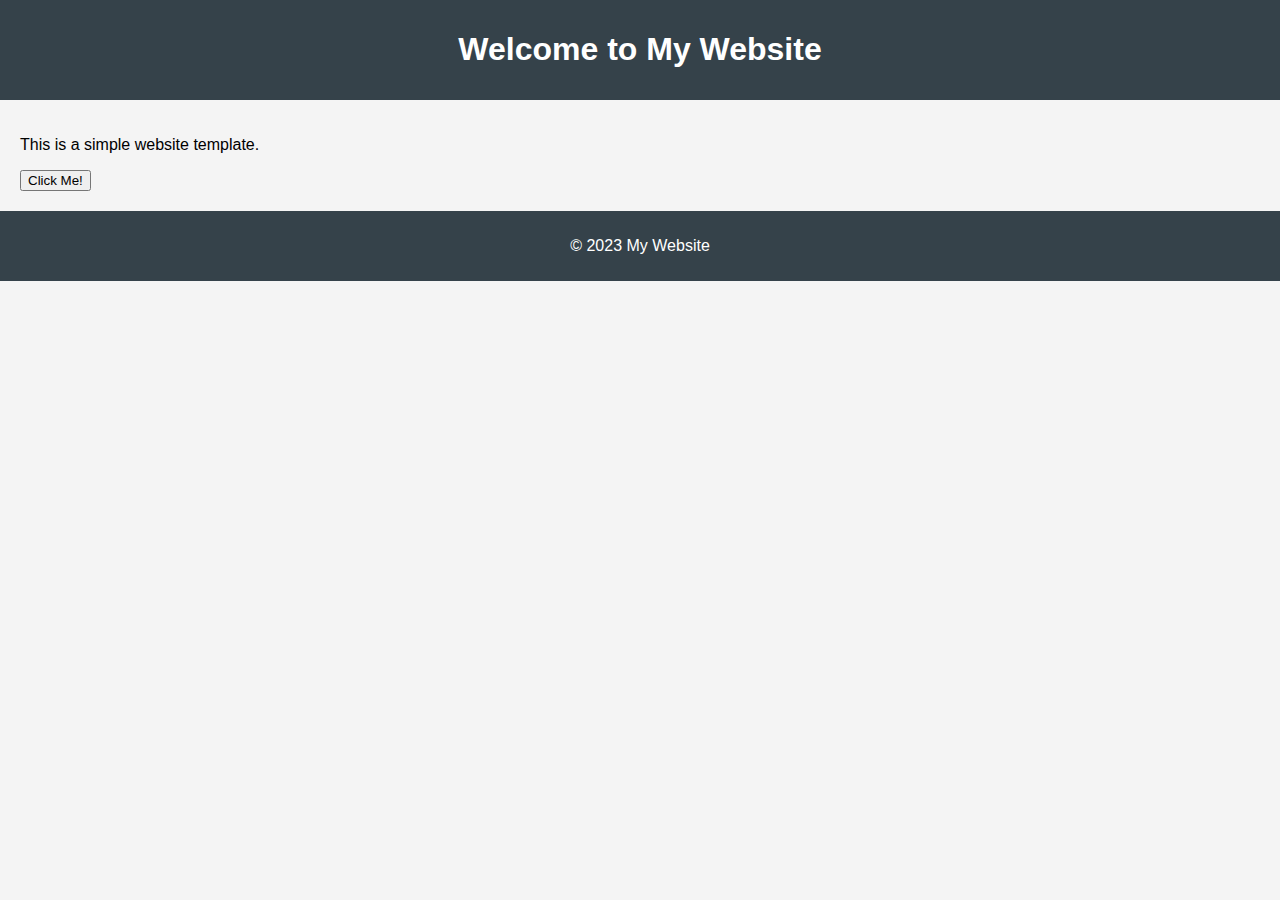
<file: frontend/index.html>
<!DOCTYPE html>
<html lang="en">
<head>
    <meta charset="UTF-8">
    <meta name="viewport" content="width=device-width, initial-scale=1.0">
    <link rel="stylesheet" href="styles.css">
    <title>My Website</title>
</head>
<body>
    <header>
        <h1>Welcome to My Website</h1>
    </header>
    <main>
        <p>This is a simple website template.</p>
        <button id="myButton">Click Me!</button>
    </main>
    <footer>
        <p>&copy; 2023 My Website</p>
    </footer>
    <script src="script.js"></script>
</body>
</html>
</file>
<file: frontend/styles.css>
body {
    font-family: Arial, sans-serif;
    margin: 0;
    padding: 0;
    background-color: #f4f4f4;
}

header {
    background: #35424a;
    color: #ffffff;
    padding: 10px 0;
    text-align: center;
}

main {
    padding: 20px;
}

footer {
    text-align: center;
    padding: 10px 0;
    background: #35424a;
    color: #ffffff;
    position: relative;
    bottom: 0;
    width: 100%;
}
</file>
